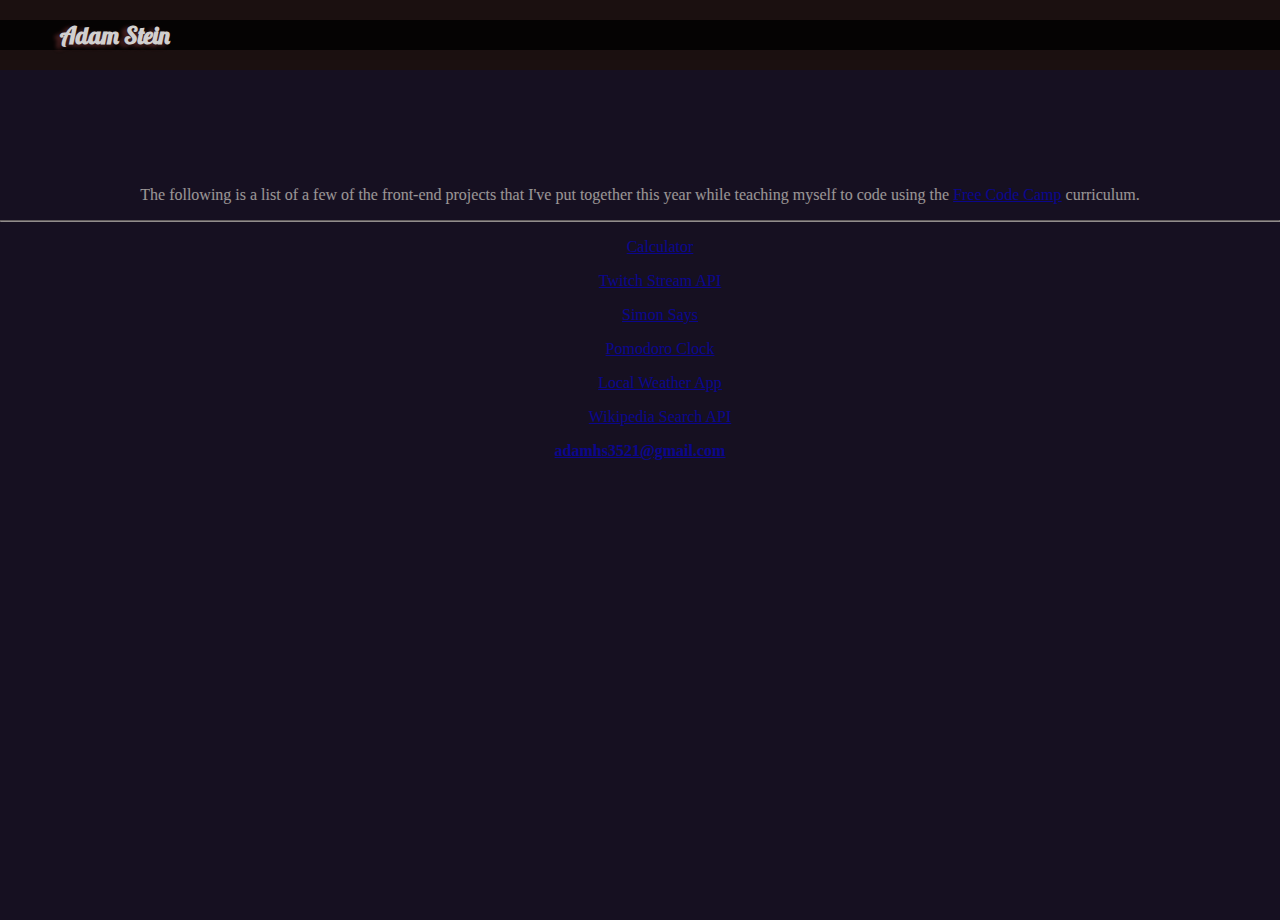
<file: index.html>
<!DOCTYPE html>
<html>
<head>
  <meta charset="utf-8">
  <title>Portfolio</title>
  <meta name="viewport" content="width=device-width, initial-scale=1">
<link href='https://fonts.googleapis.com/css?family=Lobster' rel='stylesheet' type='text/css'>
<link href='https://fonts.googleapis.com/css?family=Roboto:400,500italic' rel='stylesheet' type='text/css'>
  <link rel="stylesheet" href="https://maxcdn.bootstrapcdn.com/bootstrap/3.3.6/css/bootstrap.min.css" integrity="sha384-1q8mTJOASx8j1Au+a5WDVnPi2lkFfwwEAa8hDDdjZlpLegxhjVME1fgjWPGmkzs7" crossorigin="anonymous">
  <link rel="stylesheet" type="text/css" href="portfolio/style.css">
</head>
<body>
  <section class='landing'>
    <nav class='navbar navbar-fixed-top'>
      <h2>Adam Stein</h2>
      <div class='nav-menu'>
        <div class="bar"></div>
        <div class="bar"></div>
        <div class="bar"></div>
      </div>        
    </nav>
    <div class='nav-options hidden'>
      <div class="wrapper animated fadeOut">
        <p>The following is a list of a few of the front-end projects that I've put together this year while teaching myself to code using the <a href="https://www.freecodecamp.com">Free Code Camp</a> curriculum.</p> 
        <hr>
          <ul>
            <li>
              <p>
                <a href="/calculator" target="_blank">Calculator</a>
              </p>
            </li>
            <li>
              <p>
                <a href="/twitch" target="_blank">Twitch Stream API</a>
              </p>
            </li>
            <li>
              <p>
                <a href="/simon-says" target="_blank">Simon Says</a>
              </p>
            </li>

            <li>
              <p>
                <a href="/pomodoro" target="_blank">Pomodoro Clock</a>
              </p>
            </li>
            <li>
              <p>
                <a href="/weather-app" target="_blank">Local Weather App</a>
              </p>
            </li>
            <li>
              <p>
                <a href="/wikipedia">Wikipedia Search API</a>
              </p>
            </li>
          </ul>                                 
        <strong>
        <a href="mailto:adam3521@gmail.com">adamhs3521@gmail.com</a></strong>
      </div> 
    </div>
  </section>
  <script   src="https://code.jquery.com/jquery-2.2.4.min.js"   integrity="sha256-BbhdlvQf/xTY9gja0Dq3HiwQF8LaCRTXxZKRutelT44="   crossorigin="anonymous"></script>   
  <script src="https://maxcdn.bootstrapcdn.com/bootstrap/3.3.6/js/bootstrap.min.js" integrity="sha384-0mSbJDEHialfmuBBQP6A4Qrprq5OVfW37PRR3j5ELqxss1yVqOtnepnHVP9aJ7xS" crossorigin="anonymous"></script>
  <script type="text/javascript" src="portfolio/main.js"></script> 
</body>
</html>
</file>
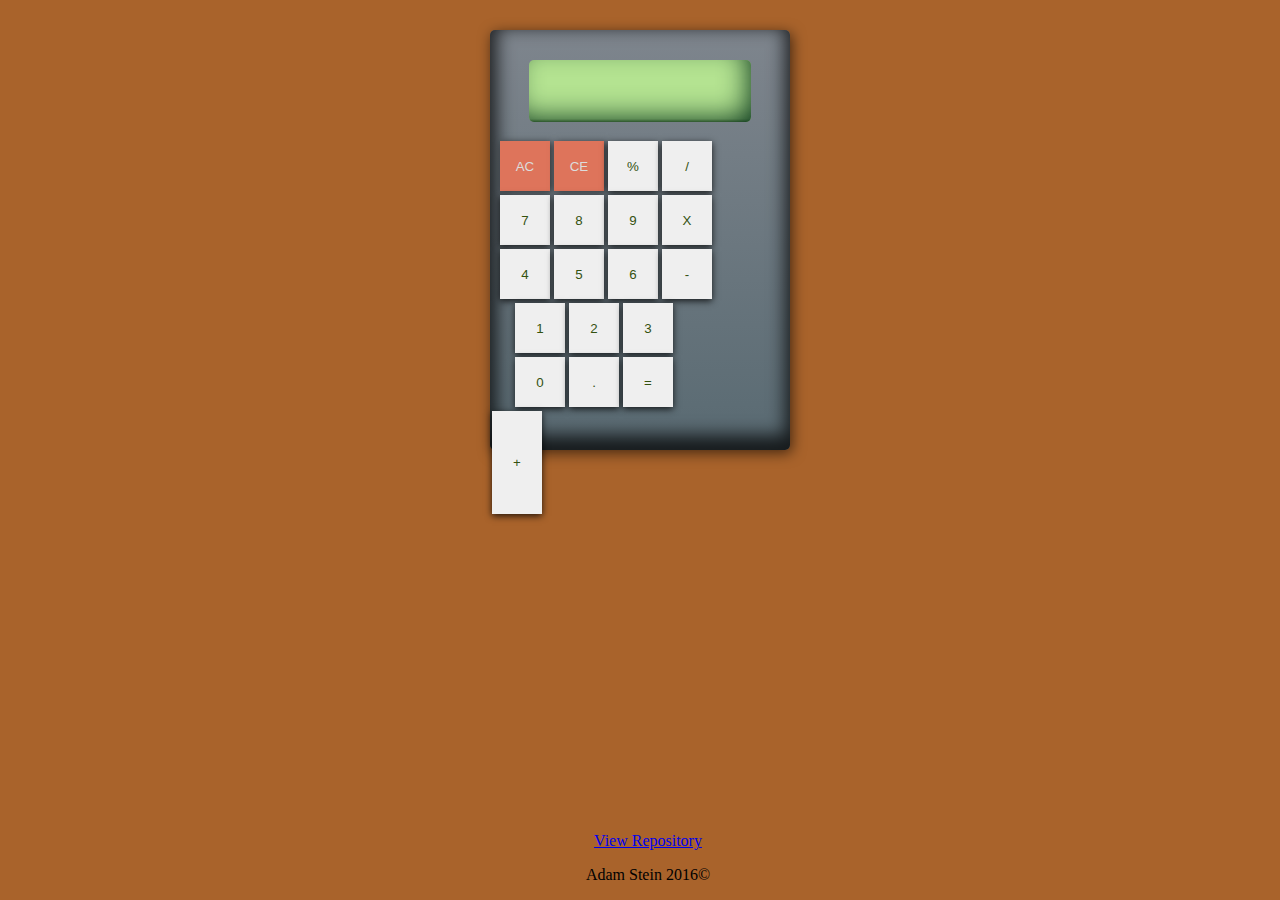
<file: calculator/index.html>
<!DOCTYPE html>
<html>
<head>
	<meta charset="utf-8">
	<meta name="viewport" content="width=device-width, initial-scale=1">
	<title>Calculator</title>
	<link href='https://fonts.googleapis.com/css?family=Orbitron:400,500' rel='stylesheet' type='text/css'>
	<link rel="stylesheet" href="https://maxcdn.bootstrapcdn.com/bootstrap/3.3.6/css/bootstrap.min.css" integrity="sha384-1q8mTJOASx8j1Au+a5WDVnPi2lkFfwwEAa8hDDdjZlpLegxhjVME1fgjWPGmkzs7" crossorigin="anonymous">
	<link rel="stylesheet" type="text/css" href="style.css">
</head>
<body>
	<div class="calc">
  		<div class="screen"></div>
	  	<div class="keypad container">
	  		<div class="row top-row">
	    		<button class="btn btn-lg btn-red">AC</button>
	    		<button class="btn btn-lg btn-red" onclick="clearDigit()">CE</button>
	    		<button class="btn btn-lg">%</button>
	    		<button class="btn btn-lg">/</button>
	    		<button class="btn btn-lg">7</button>
	    		<button class="btn btn-lg">8</button>
	    		<button class="btn btn-lg">9</button>
	    		<button class="btn btn-lg">X</button>
	    		<button class="btn btn-lg">4</button>
	    		<button class="btn btn-lg">5</button>
	    		<button class="btn btn-lg">6</button>
	    		<button class="btn btn-lg">-</button>
	  		</div> 
	  		<div class="row bottom-row">
	    		<div class="col-xs-9">
	      			<div class="row">
	        			<button class="btn btn-lg">1</button>
	        			<button class="btn btn-lg">2</button>
	        			<button class="btn btn-lg">3</button>
	        			<button class="btn btn-lg">0</button>
	        			<button class="btn btn-lg" onclick="handleDecimal()">.</button>
	        			<button class="btn btn-lg" onclick="getTotal()">=</button>
	       			</div>
	     		</div> 
	     		<div class="col-xs-3">
	          		<button class="btn btn-lg plus">+</button>
	    		</div>
	   		</div>
	  	</div>
 	</div>
 	<footer>
 		<a href="#">View Repository</a>
  		<p>Adam Stein 2016&copy</p>
  	</footer>
 	<script   src="https://code.jquery.com/jquery-2.2.4.min.js"   integrity="sha256-BbhdlvQf/xTY9gja0Dq3HiwQF8LaCRTXxZKRutelT44="   crossorigin="anonymous"></script> 	
 	<script src="https://maxcdn.bootstrapcdn.com/bootstrap/3.3.6/js/bootstrap.min.js" integrity="sha384-0mSbJDEHialfmuBBQP6A4Qrprq5OVfW37PRR3j5ELqxss1yVqOtnepnHVP9aJ7xS" crossorigin="anonymous"></script>
 	<script type="text/javascript" src="main.js"></script>
</body>
</html>
</file>
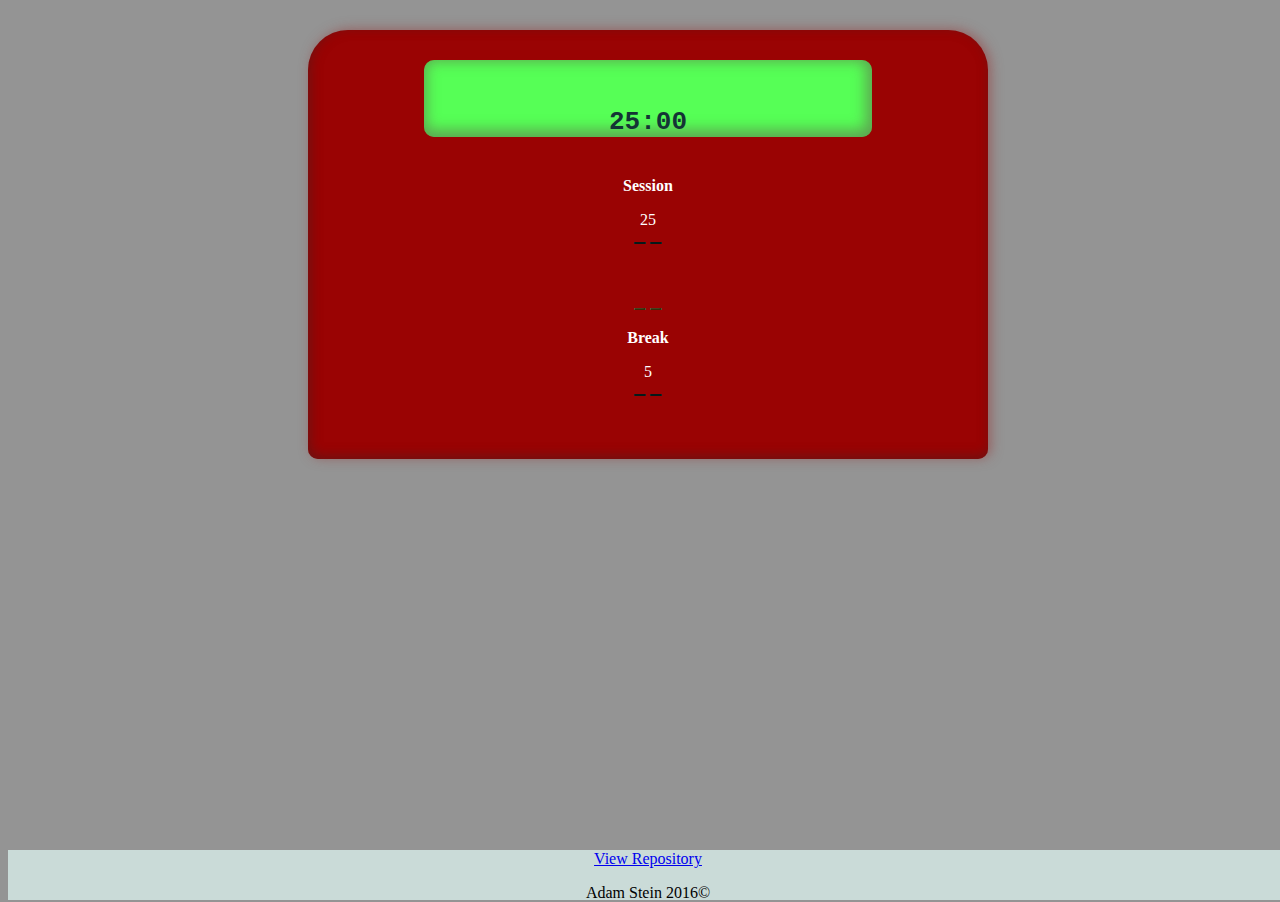
<file: pomodoro/index.html>
<!DOCTYPE html>
<html>
<head>
	<meta charset="utf-8">
	<meta name="viewport" content="width=device-width, initial-scale=1">
	<title>Pomodoro Clock</title>
	<link rel="stylesheet" href="https://maxcdn.bootstrapcdn.com/bootstrap/3.3.6/css/bootstrap.min.css" integrity="sha384-1q8mTJOASx8j1Au+a5WDVnPi2lkFfwwEAa8hDDdjZlpLegxhjVME1fgjWPGmkzs7" crossorigin="anonymous">
	<link rel="stylesheet" type="text/css" href="style.css">
</head>
<body>
	<div class="container">
		<div class="clock">
			<div class="screen">
				<h1>25:00</h1>
			</div>
			<div class="control-panel row">
				<div class="col-xs-4">	
					<p><strong>Session</strong></p>
					<span class="time-display-Session">25</span>
					<div>
						<button class="incrementor" onclick="increment('Session',1)">
							<span class="glyphicon glyphicon-chevron-up"></span>
						</button>
						<button class="incrementor" onclick="increment('Session',-1)">
							<span class="glyphicon glyphicon-chevron-down"></span>
						</button>
					</div>		
				</div>
				<div class="col-xs-4">
					<div class="btn-group">
						<br/>
						<button class="btn-success btn-md play">
							<span class="glyphicon glyphicon-play"></span>
						</button>
						<button class="btn-warning btn-md reset">
							<span class="glyphicon glyphicon-stop"></span>
						</button>
					</div>
				</div>
				<div class="col-xs-4">
					<p><strong>Break</strong></p>
					<span class="time-display-Break">5</span>
					<div>
						<button class="incrementor" onclick="increment('Break',1)">
							<span class="glyphicon glyphicon-chevron-up"></span>
						</button>
						<button class="incrementor" onclick="increment('Break',-1)">
							<span class="glyphicon glyphicon-chevron-down"></span>
						</button>
					</div>
				</div>	
			</div>
		</div>
 	</div>
 	
 	<footer class="footer">
 		<a href="#">View Repository</a>
  		<p>Adam Stein 2016&copy</p>
  	</footer>
 	<script   src="https://code.jquery.com/jquery-2.2.4.min.js"   integrity="sha256-BbhdlvQf/xTY9gja0Dq3HiwQF8LaCRTXxZKRutelT44="   crossorigin="anonymous"></script> 	
 	<script src="https://maxcdn.bootstrapcdn.com/bootstrap/3.3.6/js/bootstrap.min.js" integrity="sha384-0mSbJDEHialfmuBBQP6A4Qrprq5OVfW37PRR3j5ELqxss1yVqOtnepnHVP9aJ7xS" crossorigin="anonymous"></script>
 	<script type="text/javascript" src="main.js"></script>
</body>
</html>
</file>
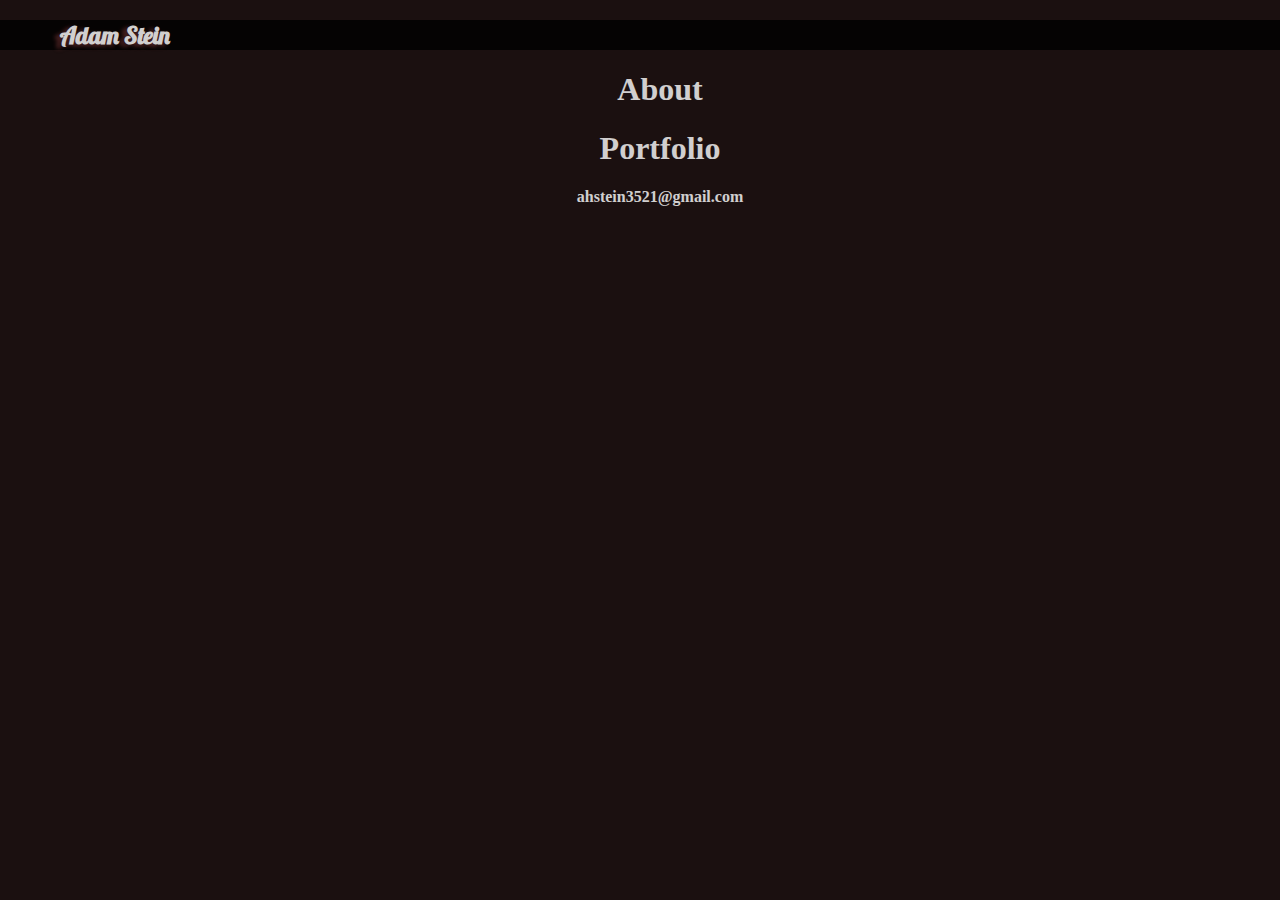
<file: portfolio/index.html>
<!DOCTYPE html>
<html>
<head>
  <meta charset="utf-8">
  <title>Portfolio</title>
  <meta name="viewport" content="width=device-width, initial-scale=1">
<link href='https://fonts.googleapis.com/css?family=Lobster' rel='stylesheet' type='text/css'>
<link href='https://fonts.googleapis.com/css?family=Roboto:400,500italic' rel='stylesheet' type='text/css'>
  <link rel="stylesheet" href="https://maxcdn.bootstrapcdn.com/bootstrap/3.3.6/css/bootstrap.min.css" integrity="sha384-1q8mTJOASx8j1Au+a5WDVnPi2lkFfwwEAa8hDDdjZlpLegxhjVME1fgjWPGmkzs7" crossorigin="anonymous">
  <!-- <link rel="stylesheet" type="text/css" href="animate.css"> -->
  <link rel="stylesheet" type="text/css" href="style.css">
</head>
<body>
  <section class='landing'>
    <nav class='navbar navbar-fixed-top'>
      <h2>Adam Stein</h2>
      <div class='nav-menu'>
        <div class="bar"></div>
        <div class="bar"></div>
        <div class="bar"></div>
      </div>        
    </nav>
    <div class='nav-options hidden'>
      <ul class="animated fadeOut">
        <li>
          <h1>About</h1>
        </li>
        <li>
          <h1>Portfolio</h1>
        </li>
        <li>
          <strong>ahstein3521@gmail.com</strong>
        </li>
      </ul> 
    </div>
  </section>
  <script   src="https://code.jquery.com/jquery-2.2.4.min.js"   integrity="sha256-BbhdlvQf/xTY9gja0Dq3HiwQF8LaCRTXxZKRutelT44="   crossorigin="anonymous"></script>   
  <script src="https://maxcdn.bootstrapcdn.com/bootstrap/3.3.6/js/bootstrap.min.js" integrity="sha384-0mSbJDEHialfmuBBQP6A4Qrprq5OVfW37PRR3j5ELqxss1yVqOtnepnHVP9aJ7xS" crossorigin="anonymous"></script>
  <script type="text/javascript" src="main.js"></script> 
</body>
</html>
</file>
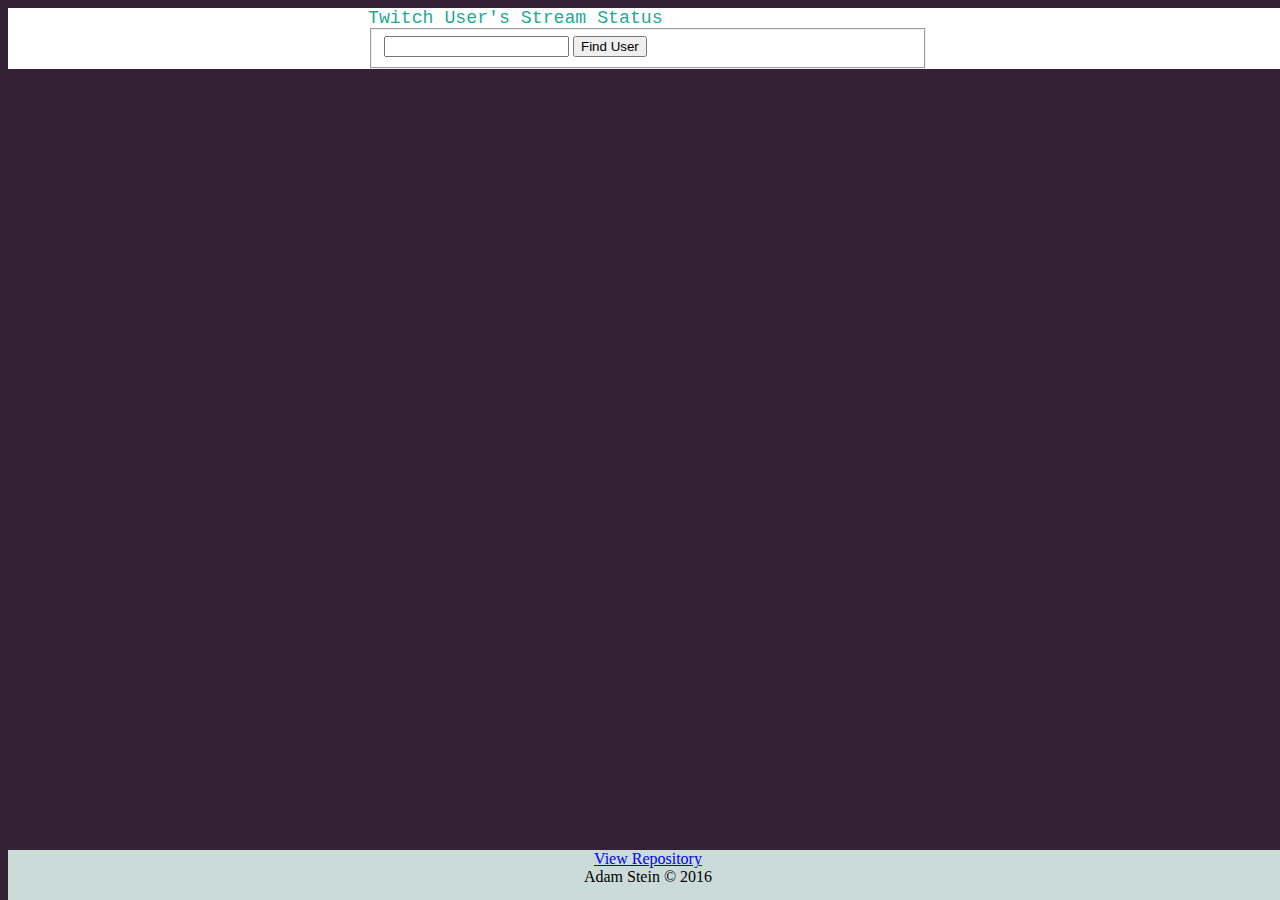
<file: twitch/index.html>
<!DOCTYPE html>
<html>
  	<head>
  		<meta charset="utf-8">
  		<title>Twitch Api</title>
    	<link href="https://maxcdn.bootstrapcdn.com/bootstrap/3.3.6/css/bootstrap.min.css" rel="stylesheet" integrity="sha384-1q8mTJOASx8j1Au+a5WDVnPi2lkFfwwEAa8hDDdjZlpLegxhjVME1fgjWPGmkzs7" crossorigin="anonymous">
    	<link rel="stylesheet" type="text/css" href="style.css">
  	</head>
  	<body>
      <nav class="navbar navbar-fixed-top">
        <div class="container-fluid">
          <div class="navbar-header">
            <span class="navbar-brand">Twitch User's Stream Status</span>
          </div>
          <form class='navbar-form'>
            <fieldset class='form-group'>
              <input id="user-options" list="users">
                <datalist id="users">
                </datalist>
              </input>
              <button class="search-btn">Find User</button>
            </fieldset>  
          </form>
        </div>   
      </nav>
 		  <div class="container">
        <div class="btn-group">
          <button class="back-btn">Back <span class="glyphicon glyphicon-arrow-left"></span></button>
          <button class="follow-btn">Follow <span class="glyphicon glyphicon-user"></span></button>
        </div>
        <ul class="list-group"></ul>
  	  </div>		
		<footer class="footer">
 			<a href="https://github.com/ahstein3521/ahstein3521.github.io/tree/master/twitch">View Repository</a>
  			<p>Adam Stein &copy 2016</p>
  		</footer>	
  		<script src="https://code.jquery.com/jquery-2.2.4.min.js" integrity="sha256-BbhdlvQf/xTY9gja0Dq3HiwQF8LaCRTXxZKRutelT44="   crossorigin="anonymous"></script>   
  		<script src="https://maxcdn.bootstrapcdn.com/bootstrap/3.3.6/js/bootstrap.min.js" integrity="sha384-0mSbJDEHialfmuBBQP6A4Qrprq5OVfW37PRR3j5ELqxss1yVqOtnepnHVP9aJ7xS" crossorigin="anonymous"></script>
  		<script type="text/javascript" src="main.js"></script>
  	</body>
</html>
</file>
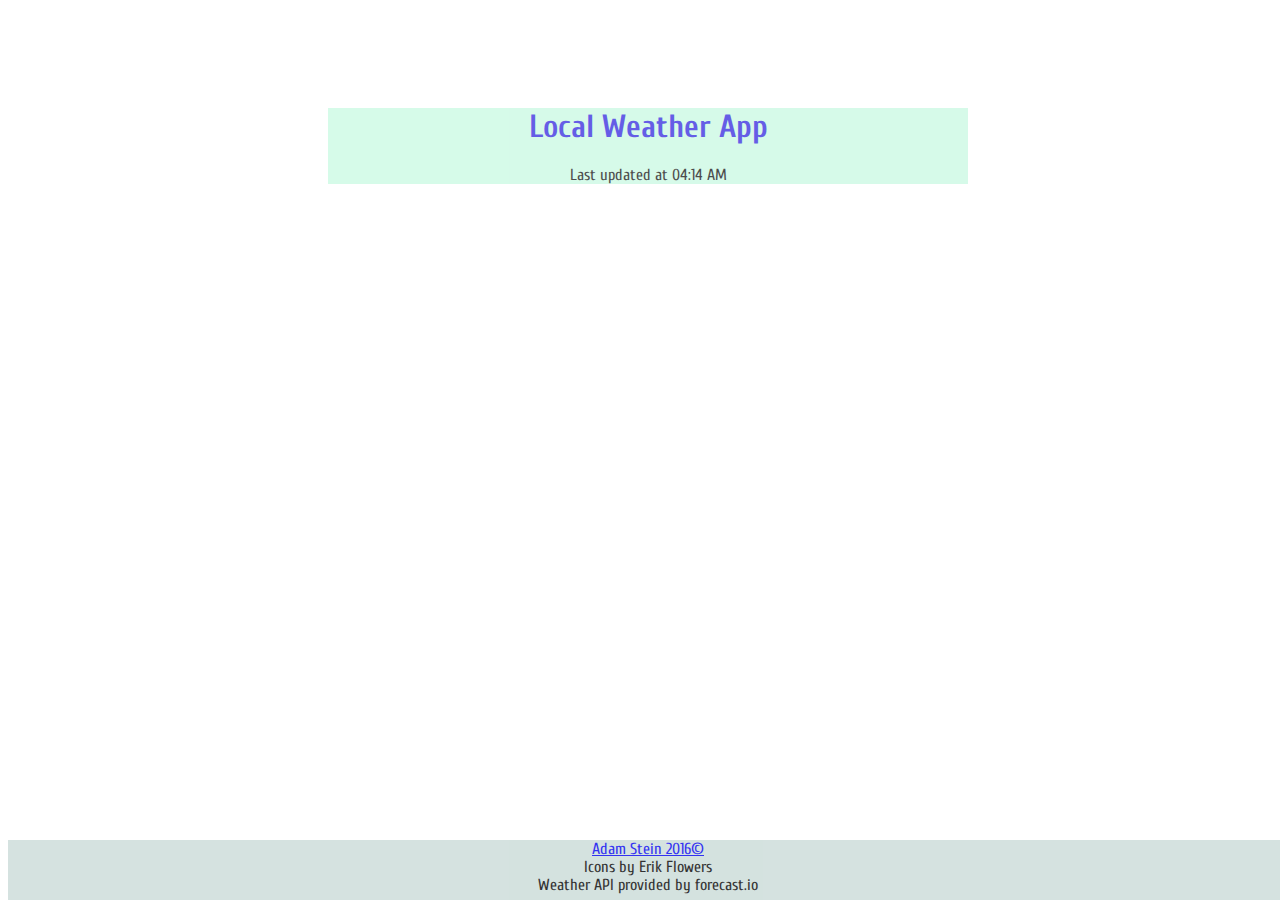
<file: weather-app/index.html>
<!DOCTYPE html>
<html>
<head>
	<meta charset="utf-8">
	<title>Weather App</title>
	<link href="https://maxcdn.bootstrapcdn.com/bootstrap/3.3.6/css/bootstrap.min.css" rel="stylesheet" integrity="sha384-1q8mTJOASx8j1Au+a5WDVnPi2lkFfwwEAa8hDDdjZlpLegxhjVME1fgjWPGmkzs7" crossorigin="anonymous">
	<link rel="stylesheet" type="text/css" href="css/weather-icons.css">
	<link rel="stylesheet" type="text/css" href="css/styles.css">
</head>
<body>
	<div class="container">
		<div class="warning"></div>
		<div class="data">
			<div class=title>
		    	<h1>Local Weather App</h1>
		  	</div>
		  	<div>
		    	<h2 class="display"></h2>
		    	<h2 class='condition'></h2>
		    	<span class="clock"></span>
		    </div>	
	  	</div>
	</div>  	
	<footer class="footer">
  		<p>
  			<a href="https://github.com/ahstein3521/ahstein3521.github.io/tree/master/weather-app">Adam Stein 2016&copy</a>
  		</p>
  		<p>Icons by Erik Flowers</p> <p>Weather API provided by forecast.io</p>
  	</footer> 	
  	<script src="https://code.jquery.com/jquery-2.2.4.min.js" integrity="sha256-BbhdlvQf/xTY9gja0Dq3HiwQF8LaCRTXxZKRutelT44="   crossorigin="anonymous"></script>
  	<script src="https://maxcdn.bootstrapcdn.com/bootstrap/3.3.6/js/bootstrap.min.js" integrity="sha384-0mSbJDEHialfmuBBQP6A4Qrprq5OVfW37PRR3j5ELqxss1yVqOtnepnHVP9aJ7xS" crossorigin="anonymous"></script>  	
	<script type="text/javascript" src="main.js"></script>
</body>
</html>

<!--http://www.helloerik.com/-->
</file>
<file: portfolio/style.css>
* {
  boxsizing: border-box;
}

body {
  margin: 0;
  padding: 0;
  width: 100%;
  background: #1b1010;
  overflow-x:hidden;
  overflow-y:scroll;
}

@keyframes mid {
  0% {
    opacity: 1;
  }
  100% {
    opacity: 0;
  }
}
ul li {
  list-style: none;
}

.landing {
  background: url("https://upload.wikimedia.org/wikipedia/commons/0/0d/View_from_Newfound_Gap_Road%2C_Great_Smoky_Mountains_National_Park%2C_NC.jpg") center fixed;
  background-size: cover;
  width: 100%;
  min-height: 760px;
  color: white;
}

.nav-options {
  position: relative;
  opacity: 0.8;
  text-align: center;
  width: 100%;
  z-index: 1;
  top: 0px;
}
@media (max-width: 500px) {
  .nav-options {
    text-align: left;
  }
}
.nav-options .wrapper {
  background: #141230;
  opacity: .7;
  padding-top: 100px;
  width: 100%;
  min-height: 750px;
}


nav {
  background: black;
  opacity: .8;
  width: 100%;
  padding: 0px 50px 0 60px;
}
nav h2 {
  font-family: 'Lobster', cursive;
  z-index: 2;
  text-shadow: -5px 2px 4px rgba(137, 59, 59, 0.7);
  color: white;
}
nav .bar {
  cursor: pointer;
  width: 40px;
  height: 3px;
  margin-bottom: 8px;
  background: white;
  position: absolute;
  z-index: 20;
}
nav .bar:nth-child(1) {
  transform: rotate(0deg);
  transition-duration: .2s;
  top: -25px;
}
nav .bar:nth-child(2) {
  top: -30px;
}
nav .bar:nth-child(3) {
  top: -35px;
  transform: rotate(0deg);
  transition-duration: .2s;
}
nav .nav-menu {
  cursor: pointer;
  position: relative;
  padding-right: 25px;
  height: 100%;
  float: right;
}
nav .nav-menu .top {
  width: 30px;
  top: -30px;
  transform: rotate(60deg);
  transition-duration: .5s;
  transition-timing-function: linear;
}
nav .nav-menu .middle {
  opacity: 0;
}
nav .nav-menu .bottom {
  width: 30px;
  top: -30px;
  transform: rotate(-60deg);
  transition-duration: .5s;
  transition-timing-function: linear;
}

.about {
  min-height: 760px;
  width: 100%;
}
.about .container {
  padding: 3%;
  color: #29DA8A;
  text-indent: 4%;
}
.about .container h2, .about .container strong {
  color: red;
  text-align: center;
  font-style: italic;
  font-family: 'Roboto', sans-serif;
}

.gallery {
  min-height: 760px;
  background: orange;
}
.gallery h2 {
  text-align: center;
  color: white;
  text-shadow: 1px 1px 12px rgba(53, 27, 27, 0.9);
  padding-top: 15px;
}
.gallery .row {
  width: 90%;
  margin: 0 auto;
}
.gallery .col-xs-6 {
  padding: 5px;
}

footer {
  padding-right: 15px;
  color: white;
  text-align: right;
}
/*animate.css*/
.animated {
  -webkit-animation-duration: 1s;
  animation-duration: 1s;
  -webkit-animation-fill-mode: both;
  animation-fill-mode: both;
}
@-webkit-keyframes fadeIn {
  from {
    opacity: 0;
  }

  to {
    opacity: 1;
  }
}

@keyframes fadeIn {
  from {
    opacity: 0;
  }

  to {
    opacity: 1;
  }
}

.fadeIn {
  -webkit-animation-name: fadeIn;
  animation-name: fadeIn;
}


@-webkit-keyframes fadeOut {
  from {
    opacity: 1;
  }

  to {
    opacity: 0;
  }
}

@keyframes fadeOut {
  from {
    opacity: 1;
  }

  to {
    opacity: 0;
  }
}

.fadeOut {
  -webkit-animation-name: fadeOut;
  animation-name: fadeOut;
}
</file>
<file: calculator/style.css>
body{
  background:#A9632B;
}

.calc {
  box-shadow: inset 1px -9px 17px 6px rgba(0,0,0,0.75),
                      2px 3px 14px rgba(0,0,0,.6);
  margin:30px auto;
  padding-top:20px;
  background: linear-gradient(to bottom, #7E858D 0%,#596a72 100%);
  width: 300px;
  height: 400px;
  border-radius: 5px;
}
.screen{
  box-shadow: inset -9px -10px 29px -7px rgba(11,56,30,1);
  margin:10px auto;
  padding:1px 3px;
  width:72%;
  height:60px;
  color:#172307;
  border-radius:5px;
  background: linear-gradient(to top, #b4e391 0%,#608445 0%,#b4e391 5%);
  font-family: 'Orbitron', sans-serif;
}
.keypad{
  width:75%;
  margin-top:15px;
}
.top-row{
 padding-left:10px; 
}
.bottom-row > .col-xs-9{
  padding-left:25px;
}
.bottom-row > .col-xs-3{
  margin:0;
  padding-left:2px;
}
button{
  width:50px;
  height:50px;
  margin-top:4px;
  border:#D3E9EF;
  box-shadow: 0px 2px 7px rgba(0,0,0,.8);
}
.plus{
  height: 103px;
}
button:focus{
  outline: none;
}
.btn, .btn:hover{
  border:none;
  color:#345210;
}
.btn-red,.btn-red:hover{
  background:#DE745B;
  color:#DCDCDC;
  box-shadow:2px 1px 7px rgba(0,0,0,0.6);
}
 footer{
  text-align: center;
  margin: 0;
  width:100%;
  position: absolute;
  bottom: 0px; 
 }
</file>
<file: pomodoro/style.css>
html {
  	position: relative;
  	min-height: 100%;
}
body {
  	width:100%;	
  	margin-bottom:50px;
  	overflow-x: hidden;
  	background: #949494;
}

.clock{
	background:#9a0303;
	color:white;
	border-radius:40px 40px 10px 10px;
	box-shadow: inset 2px -3px 12px rgba(88, 25, 25, 0.7), 3px -1px 12px rgba(152, 64, 64, 0.6); 
	width:50%;
	margin: 30px auto;
	max-height:400px;
	padding: 20px;
}
.screen{
	margin: 10px auto;
	width:70%;
	height:40%;
	padding-top:30px;
	background: #56ff56;
	color:#143435;
	box-shadow: inset -2px -3px 14px 4px rgba(100, 76, 76, 0.5);
	border-radius: 10px;
	font-family: monospace;
	text-align: center;
}
.control-panel{
	width:85%;
	margin:40px auto;
}
.col-xs-4{
	text-align: center;
}
.incrementor{
	background: #1f7b7b;
	box-shadow:inset 22px -3px 12px rgba(0,0,0,0.8);	
}
.btn-group{
	margin:30px 0 0;
	padding:0;
}
.btn-group button{
	margin: 0;
    box-shadow: inset -2px -2px 1px;
}
.btn-group button:hover{
	color:black;
}
.btn-success, .btn-warning, .incrementor{
	border: none;
	border-radius: 5px;
}
.btn-success, .btn-warning{
	color:#332e08;
	margin:5px;
}

.footer{
  position: absolute;
  bottom: 0;
  text-align: center;
  height:50px;
  width: 100%;
  background: #cadbd8;
}

@media screen and (max-width: 900px) {
  .clock{
  	margin-top:30px;
  	width:95%;
  	padding:5px;
  }
  .control-panel{
  	width:100%;
  	font-size:.9em;
  	margin:0;
  }
}
</file>
<file: twitch/style.css>
html {
  position: relative;
  min-height: 100%;
}
body {
  width: 100%;
  margin-bottom:50px;
  background: #352135;
}

nav{
  background: white;
  color:#1faa95;
  padding-right: 360px;
  padding-left: 360px;
}
.navbar-brand{
  font-family: monospace;
  font-size: 1.4em;
}
.container {
  width: 50%;
  margin: 100px auto;
  text-align: center;
}


img {
  width: 20%;
}
img:hover{
  box-shadow:-3px -3px 14px -2px rgba(0,0,0,0.8);
}

.badge{
  opacity: 0;
  cursor: pointer;
}
.back-btn, .follow-btn{
  opacity: 0;
  color:#ededf9;
  background: none;
  border:none;
  margin-right: 20px;
}
.back-btn:hover, .follow-btn:hover{
  color:#d4f975;
}
.search-result{
  background: white;
  width: 70%;
  
}
footer{
  position: absolute;
  bottom: 0;
  text-align: center;
  height:50px;
  width: 100%;
  background: #cadbd8;
}
footer p{
  margin:0;
}
@media screen and (max-width: 950px) {
  .container {
    width: 90%;
    margin-top:130px;
  }
   nav{
    padding: 10px;
    font-size: .9em;
  }
}
@media screen and (max-width: 400px) {
  .container {
    font-size: .8em;
    margin-top: 140px;
    width: 98%;
  }
  nav{
    padding: 1px;
    font-size:.7em;
  }
}
</file>
<file: weather-app/css/styles.css>
@import url(https://fonts.googleapis.com/css?family=Anton|Bree+Serif|Cuprum);
html {
  position: relative;
  min-height: 100%;
}
body {
  width: 100%;
  margin-bottom:60px;
  font-family: 'Cuprum', sans-serif;
  padding:0;
  width: 100%;
  text-align: center;
  overflow: hidden;
}
.warning{
  color:red;
  height:50px;
}
.data{
  background:#c5f9e0;
  opacity: 0.7;
  width:50%;
  margin:50px auto;
}
.title{
  color:#251adc;
}
.display {
  font-family: "anton",serif;
  cursor:pointer;
  color:#081fb1;

}

.condition {
  font-family: 'Bree Serif', serif;
  text-transform: capitalize;
}
.footer{
  position: absolute;
  bottom: 0;
  text-align: center;
  height:60px;
  width: 100%;
  background: #cadbd8;
  opacity: 0.8;
}
.footer p{
  margin:0;
  padding: 0;
  font-size:1em;
}
@media screen and (max-width: 700px){
  .data{
    width: 95%;
  }
  h1,h2{
    font-size:4em;
  }
  .footer{
    font-size:.9em;
  }
}
</file>
<file: weather-app/css/weather-icons.css>
/*!
 *  Weather Icons 2.0.8
 *  Updated September 19, 2015
 *  Weather themed icons for Bootstrap
 *  Author - Erik Flowers - erik@helloerik.com
 *  Email: erik@helloerik.com
 *  Twitter: http://twitter.com/Erik_UX
 *  ------------------------------------------------------------------------------
 *  Maintained at http://erikflowers.github.io/weather-icons
 *
 *  License
 *  ------------------------------------------------------------------------------
 *  - Font licensed under SIL OFL 1.1 -
 *    http://scripts.sil.org/OFL
 *  - CSS, SCSS and LESS are licensed under MIT License -
 *    http://opensource.org/licenses/mit-license.html
 *  - Documentation licensed under CC BY 3.0 -
 *    http://creativecommons.org/licenses/by/3.0/
 *  - Inspired by and works great as a companion with Font Awesome
 *    "Font Awesome by Dave Gandy - http://fontawesome.io"
 */
@font-face {
  font-family: 'weathericons';
  src: url('../font/weathericons-regular-webfont.eot');
  src: url('../font/weathericons-regular-webfont.eot?#iefix') format('embedded-opentype'), url('../font/weathericons-regular-webfont.woff2') format('woff2'), url('../font/weathericons-regular-webfont.woff') format('woff'), url('../font/weathericons-regular-webfont.ttf') format('truetype'), url('../font/weathericons-regular-webfont.svg#weather_iconsregular') format('svg');
  font-weight: normal;
  font-style: normal;
}
.wi {
  display: inline-block;
  font-family: 'weathericons';
  font-style: normal;
  font-weight: normal;
  line-height: 1;
  -webkit-font-smoothing: antialiased;
  -moz-osx-font-smoothing: grayscale;
}
.wi-fw {
  text-align: center;
  width: 1.4em;
}
.wi-rotate-90 {
  filter: progid:DXImageTransform.Microsoft.BasicImage(rotation=1);
  -webkit-transform: rotate(90deg);
  -ms-transform: rotate(90deg);
  transform: rotate(90deg);
}
.wi-rotate-180 {
  filter: progid:DXImageTransform.Microsoft.BasicImage(rotation=2);
  -webkit-transform: rotate(180deg);
  -ms-transform: rotate(180deg);
  transform: rotate(180deg);
}
.wi-rotate-270 {
  filter: progid:DXImageTransform.Microsoft.BasicImage(rotation=3);
  -webkit-transform: rotate(270deg);
  -ms-transform: rotate(270deg);
  transform: rotate(270deg);
}
.wi-flip-horizontal {
  filter: progid:DXImageTransform.Microsoft.BasicImage(rotation=0, mirror=1);
  -webkit-transform: scale(-1, 1);
  -ms-transform: scale(-1, 1);
  transform: scale(-1, 1);
}
.wi-flip-vertical {
  filter: progid:DXImageTransform.Microsoft.BasicImage(rotation=2, mirror=1);
  -webkit-transform: scale(1, -1);
  -ms-transform: scale(1, -1);
  transform: scale(1, -1);
}
.wi-forecast-io-clear-day:before {
  content: "\f00d";
}
.wi-forecast-io-clear-night:before {
  content: "\f02e";
}
.wi-forecast-io-rain:before {
  content: "\f019";
}
.wi-forecast-io-snow:before {
  content: "\f01b";
}
.wi-forecast-io-sleet:before {
  content: "\f0b5";
}
.wi-forecast-io-wind:before {
  content: "\f050";
}
.wi-forecast-io-fog:before {
  content: "\f014";
}
.wi-forecast-io-cloudy:before {
  content: "\f013";
}
.wi-forecast-io-partly-cloudy-day:before {
  content: "\f002";
}
.wi-forecast-io-partly-cloudy-night:before {
  content: "\f031";
}
.wi-forecast-io-hail:before {
  content: "\f015";
}
.wi-forecast-io-thunderstorm:before {
  content: "\f01e";
}
.wi-forecast-io-tornado:before {
  content: "\f056";
}
</file>
